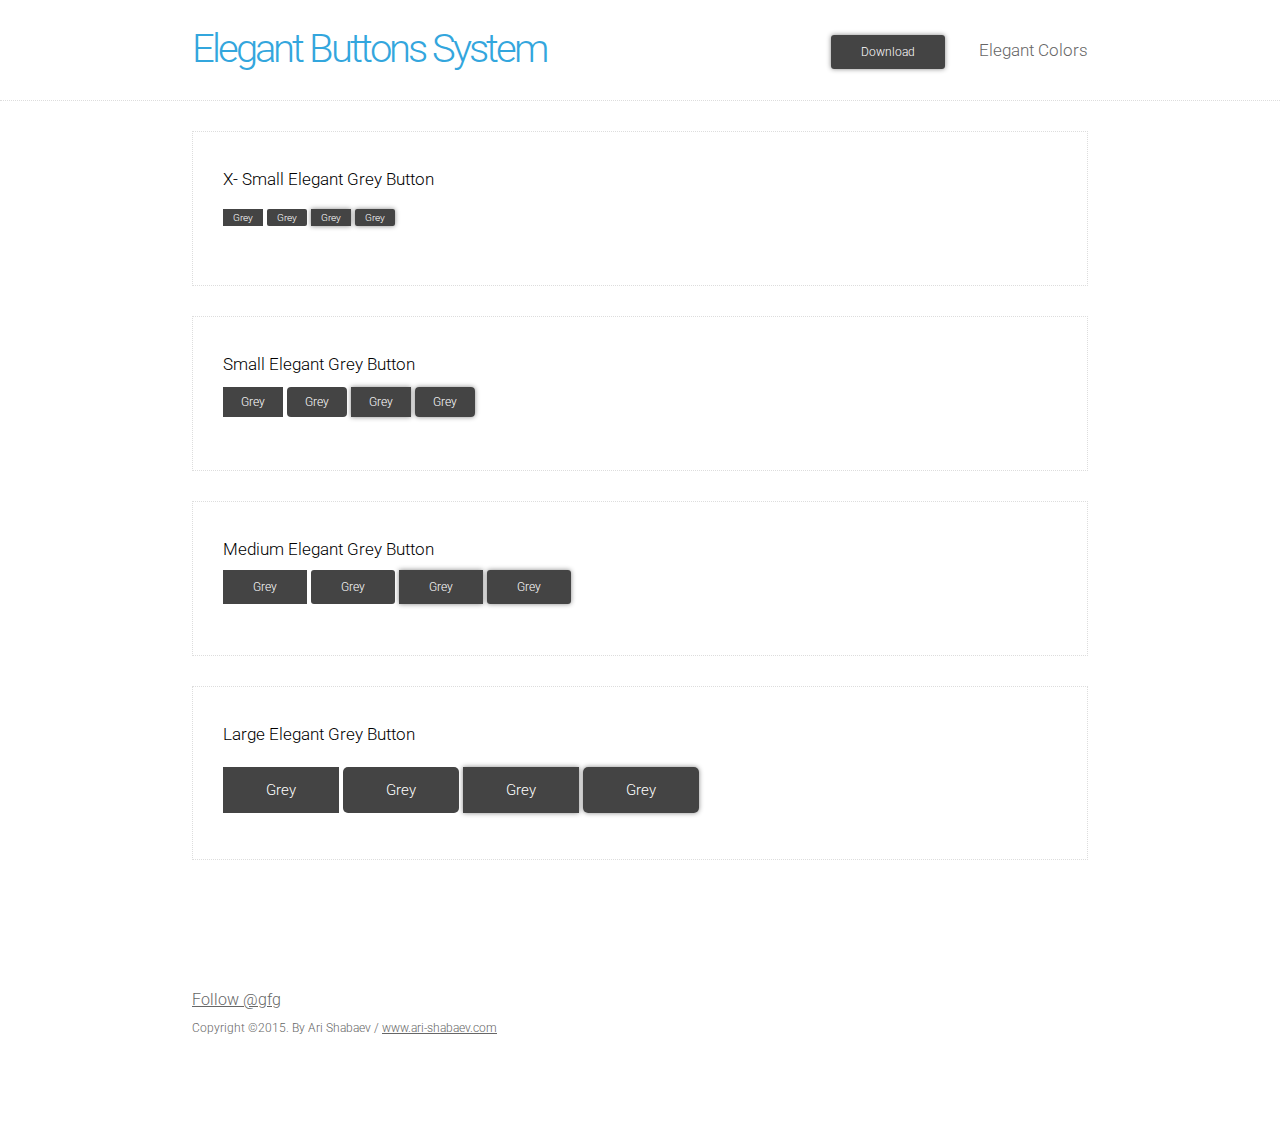
<file: demos.html>
<html>
    <head>
        <title>Elegant Buttons System</title>
        <link rel="stylesheet" href="assets/css/main.css" type="text/css">
        <link href='http://fonts.googleapis.com/css?family=Roboto:400,900,700,300' rel='stylesheet' type='text/css'>
    </head>
    <body>
        <header>
        <div class="inner-2">
            <div class="logo">Elegant Buttons System</div>
                        <nav>
                <ul class="menu">
                    <li><a href="" class="m grey shadow m-round">Download</a></li>
                    <li><a href="colors.html">Elegant Colors</a>

                </ul>
            </nav>
            </div>
            </header>
            
       <section>

            <div class="inner">

               



                <!-- X-Small Buttons -->

                

                <div class="samples">

                <p>X- Small Elegant Grey Button</p>

                  <a href="#" class="xsm grey">Grey</a>
                  <a href="#" class="xsm grey xsm-round">Grey</a> 
                  <a href="#" class="xsm grey  shadow">Grey</a>
                  <a href="#" class="xsm grey xsm-round shadow">Grey</a>

                </div>

                <!-- Small Buttons -->

                

                <div class="samples">

                <p>Small Elegant Grey Button</p>

                  <a href="#" class="sm grey">Grey</a>
                  <a href="#" class="sm grey sm-round">Grey</a> 
                  <a href="#" class="sm grey  shadow">Grey</a>
                  <a href="#" class="sm grey sm-round shadow">Grey</a>
                </div>



                <!-- Medium Buttons -->

                

                <div class="samples">

                <p>Medium Elegant Grey Button</p>

                  <a href="#" class="m grey">Grey</a>
                  <a href="#" class="m grey m-round">Grey</a>
                  <a href="#" class="m grey  shadow">Grey</a>
                  <a href="#" class="m grey m-round shadow">Grey</a>

                </div>



                <!-- Large Buttons -->

                

                <div class="samples">

                <p>Large Elegant Grey Button</p><br>

                   <a href="#" class="l grey">Grey</a>
                   <a href="#" class="l grey l-round">Grey</a>
                   <a href="#" class="l grey  shadow">Grey</a>
                   <a href="#" class="l grey l-round shadow">Grey</a>

                </div>







            </div>
      
        </section>
              <footer>
            <div class="inner-2">

                
                <a href="https://twitter.com/gfg" class="twitter-follow-button"   data-show-count="false">Follow @gfg</a><script>!function (d, s, id) { var js, fjs = d.getElementsByTagName(s)[0], p = /^http:/.test(d.location) ? 'http' : 'https'; if (!d.getElementById(id)) { js = d.createElement(s); js.id = id; js.src = p + '://platform.twitter.com/widgets.js'; fjs.parentNode.insertBefore(js, fjs); } }(document, 'script', 'twitter-wjs');</script>
                
                
                
                <p class="footer-p"> Copyright &copy;2015. By Ari Shabaev  / <a href="http://www.ari-shabaev.com">www.ari-shabaev.com</a></p>

            </div>
        </footer>
    </body>
</html>
</file>
<file: assets/css/main.css>
body {
  padding: 0;
  font-family: "Roboto", sans-serif;
  height: 100%;
  margin: 0;
  font-weight: 300; }

a {
  color: #666; }

.tuts {
  color: #EEE;
  text-decoration: none;
  font-size: 15px; }

h1 {
  font-size: 40px;
  letter-spacing: -4px;
  font-weight: 300;
  color: #fff;
  padding: 0;
  margin: 0; }

h3 {
  font-size: 20px;
  letter-spacing: -2px;
  font-weight: 300;
  color: #FFFFFF; }

h4 {
  font-size: 30px;
  letter-spacing: -2px;
  font-weight: 300;
  color: #FFFFFF; }

p {
  font-size: 17px; }

mark {
  margin: 0 10px;
  background-color: #FFFFFF;
  padding: 3px 10px;
  color: #666666;
  border-radius: 2px;
  font-weight: 700; }

header {
  border-bottom: dotted 1px #DDD;
  height: 100px; }

.container {
  background-color: #EE575E;
  height: 40%;
  padding-top: 100px;
  color: #FFF; }

.inner-2 {
  width: 70%;
  margin: 0 auto; }

.inner {
  width: 70%;
  margin: 0 auto;
  padding-top: 30px; }

nav {
  float: right; }

label {
  font-size: 12px;
  color: #666666; }

.samples {
  padding: 20px 30px 60px 30px;
  margin-bottom: 30px;
  border: dotted 1px #DDD; }

.logo {
  font-size: 40px;
  letter-spacing: -3px;
  color: #33A6DD;
  float: left;
  padding-top: 25px; }

.menu {
  padding-top: 40px;
  margin: 0; }

.menu > li {
  display: inline; }

.menu > li > a {
  text-decoration: none;
  margin-left: 30px; }

.usage {
  background-color: #2c4653;
  padding: 100px 0;
  color: #DDD;
  font-size: 12px; }

.box {
  border-radius: 4px;
  border: 1px solid #444;
  background-color: #EC487B;
  color: #FFFFFF;
  padding: 10px 15px;
  -moz-box-shadow: inset 0 0 5px #333;
  -webkit-box-shadow: inset 0 0 5px #333;
  box-shadow: inner 0 0 5px #333; }

li {
  margin-bottom: 10px;
  color: #eee;
  list-style: none;
  font-size: 17px; }

.style-help {
  border: 1px solid #666;
  margin-top: 20px;
  padding-left: 20px; }

code {
  font-size: 17px; }

.footer-p {
  font-size: 12px;
  color: #666; }

footer {
  padding: 100px 0; }

.xsm {
  padding: 3px 10px;
  color: #FFFFFF;
  text-decoration: none;
  font-size: 10px; }

.sm {
  padding: 8px 18px;
  color: #FFFFFF;
  text-decoration: none;
  font-weight: 300;
  font-size: 12px; }

.m {
  padding: 10px 30px;
  color: #FFFFFF;
  text-decoration: none;
  font-weight: 300;
  font-size: 12px; }

.l {
  padding: 14px 43px;
  color: #FFFFFF;
  text-decoration: none;
  font-weight: 300;
  font-size: 15px; }

.grey {
  background-color: #444444; }

.white {
  background-color: #FFFFFF;
  color: #666666; }

.xsm-round {
  border-radius: 2px; }

.sm-round {
  border-radius: 4px; }

.m-round {
  border-radius: 3px; }

.l-round {
  border-radius: 5px; }

.shadow {
  -moz-box-shadow: 0 0 5px #888;
  -webkit-box-shadow: 0 0 5px #888;
  box-shadow: 0 0 5px #888; }

/*# sourceMappingURL=main.css.map */
</file>
